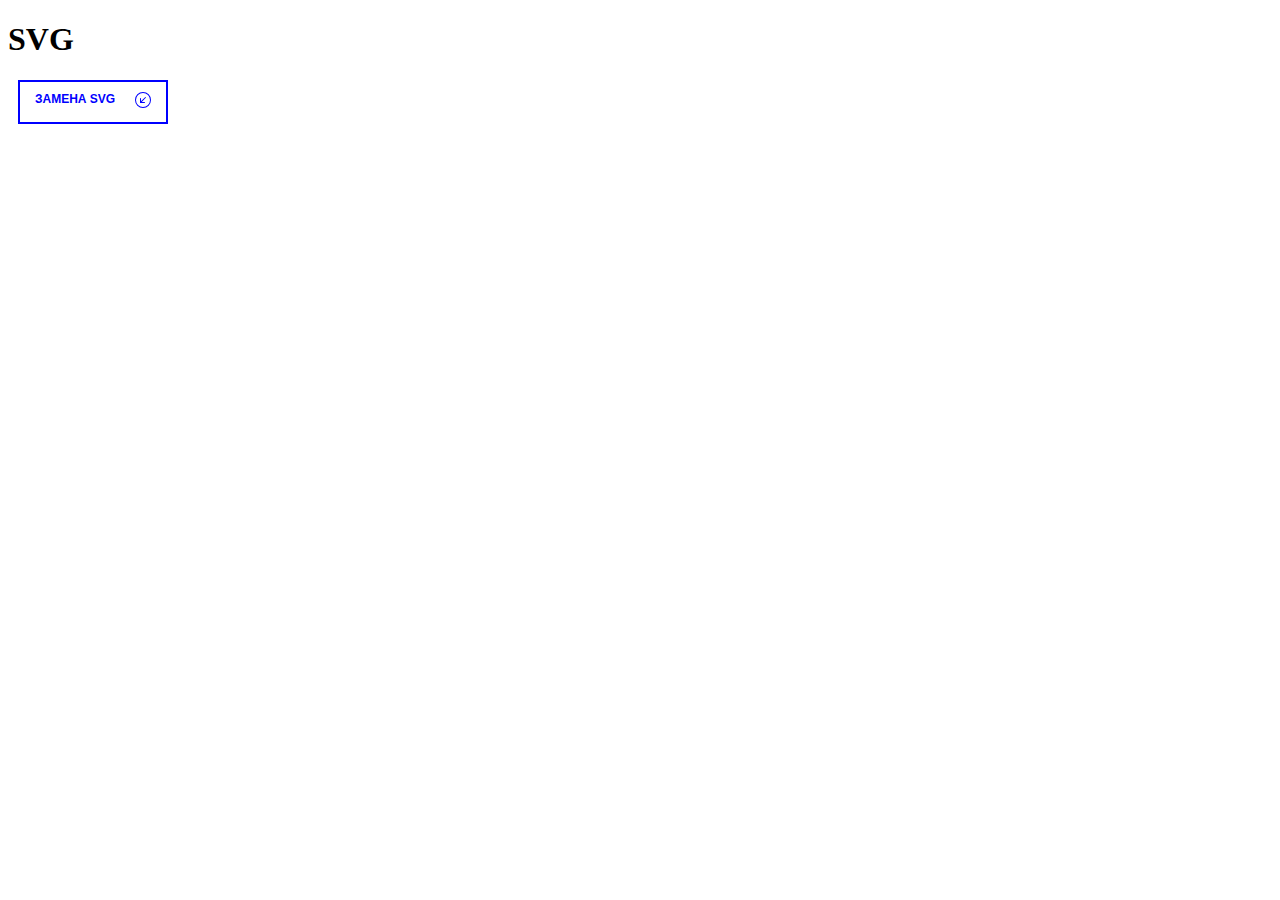
<file: Zadanie 1/index.html>
<!DOCTYPE html>
<html lang="en">
<head>
    <meta charset="UTF-8">
    <meta http-equiv="X-UA-Compatible" content="IE=edge">
    <meta name="viewport" content="width=device-width, initial-scale=1.0">
    <link rel="stylesheet" type="text/css" href="index.css">
    <title>Document</title>
</head>
<body>
     <h1>SVG</h1>
         <button class="btn">
          <div class="btn__text">Замена SVG</div>
          <div class="btn__icon"></div>
        </button>
     
    <script src="index.js"></script>
</body>
</html>
</file>
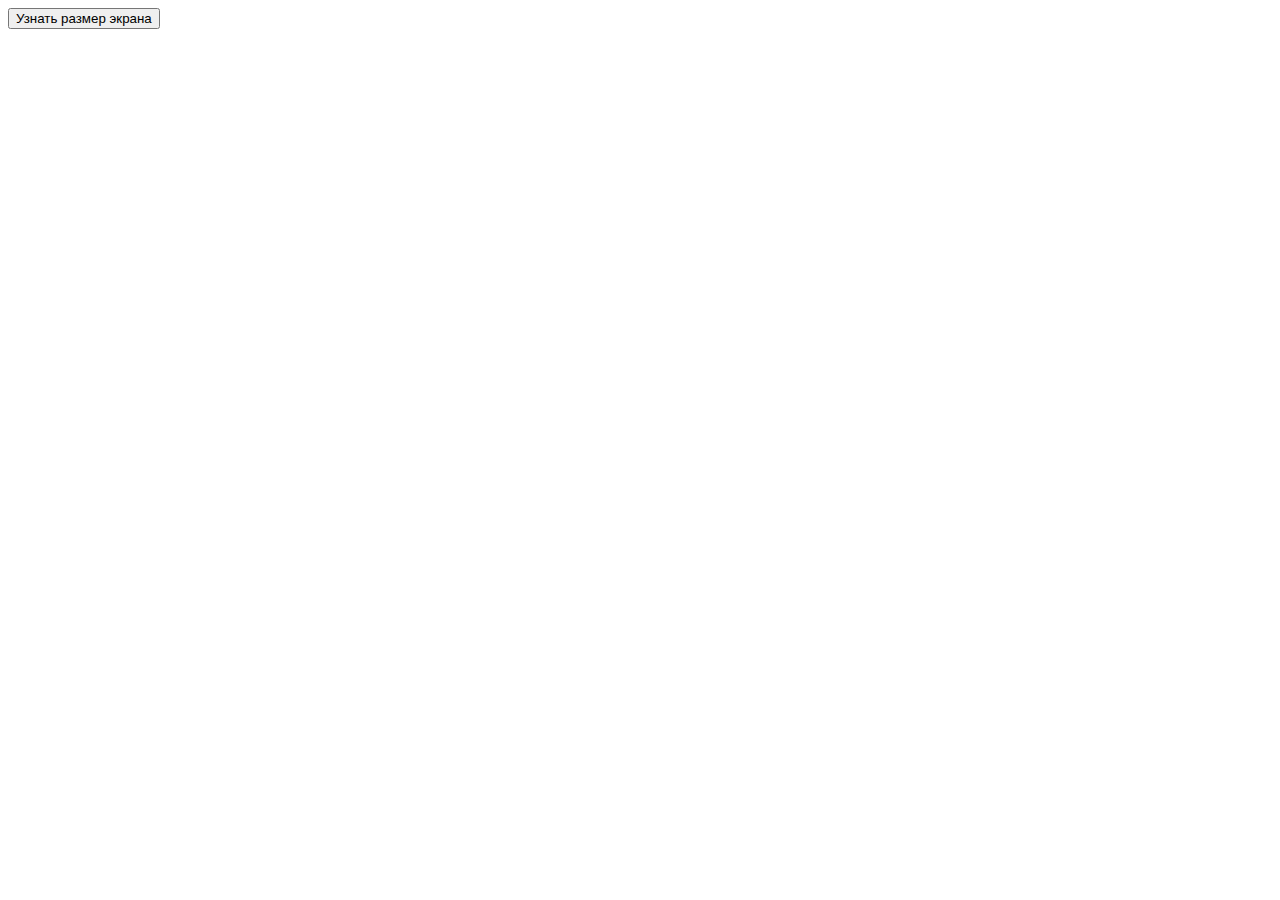
<file: Zadanie 2/index.html>
<!DOCTYPE html>
<html lang="en">
<head>
    <meta charset="UTF-8">
    <meta http-equiv="X-UA-Compatible" content="IE=edge">
    <meta name="viewport" content="width=device-width, initial-scale=1.0">
    <title>Zadanie2</title>
</head>
<body>
    <button id="btn"> Узнать размер экрана </button>
    <script src="index.js"></script>
</body>
</html>
</file>
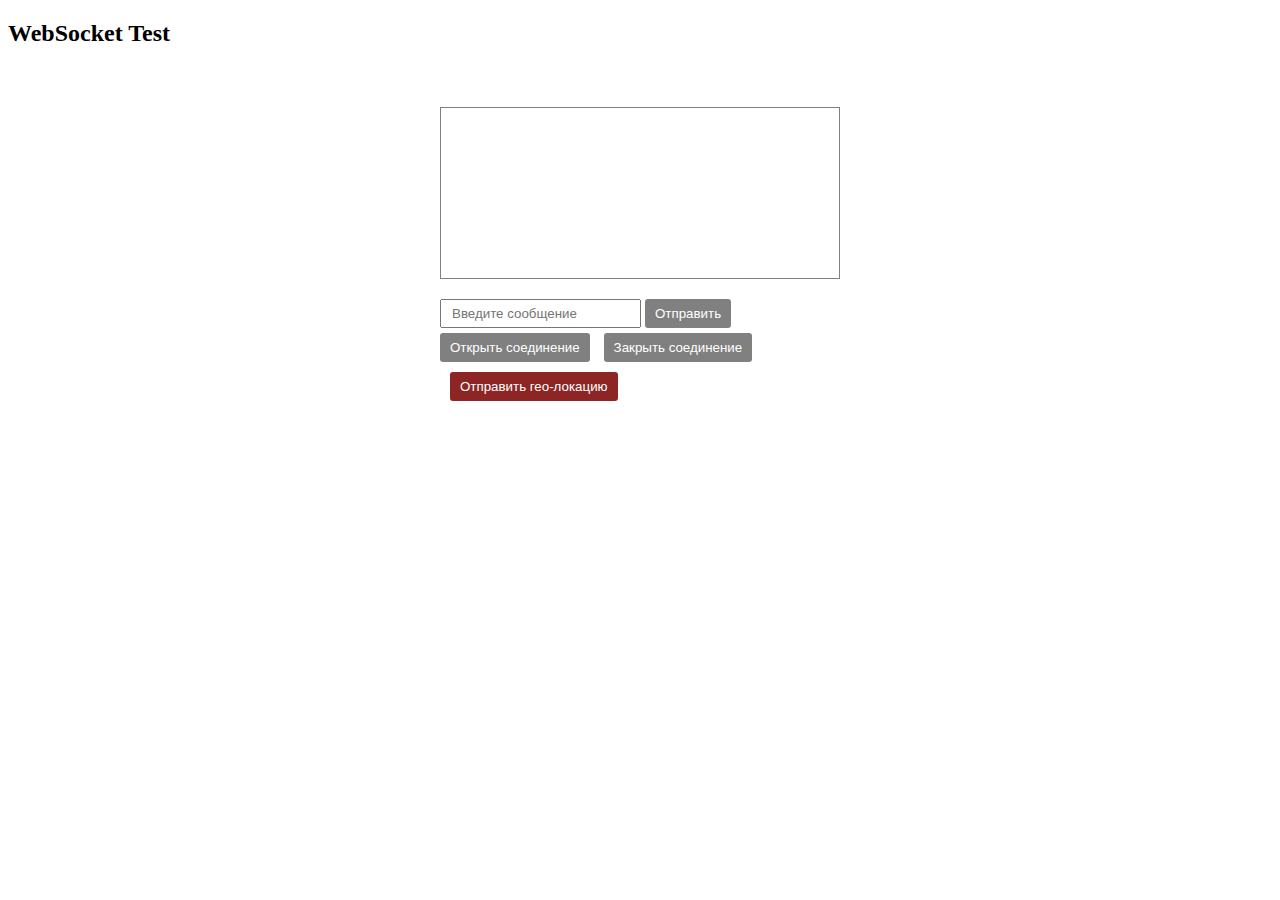
<file: Zadanie 3/index.html>
<!DOCTYPE html>
<html lang="en">
<head>
    <meta charset="UTF-8">
    <meta http-equiv="X-UA-Compatible" content="IE=edge">
    <meta name="viewport" content="width=device-width, initial-scale=1.0">
    <link href="index.css" rel="stylesheet">
    <title>Document</title>
</head>
<body>
    <h2>WebSocket Test</h2>
    
      <main id="chat">
        <div class="info_output"></div>
        <div class="chat_output"></div>
        <div class="chat_input">
          <input type="text" placeholder="Введите сообщение" />
          <button class="btn_send">Отправить</button>
          <button class="btn_open">Открыть соединение</button>
          <button class="btn_close">Закрыть соединение</button>
          <button class="btn_getLocation">Отправить гео-локацию</button>
        </div>
      </main>

    <script src="index3.js"></script>
</body>
</html>
</file>
<file: Zadanie 1/index.css>
.btn {
    color: blue;
    background-color: white;
    border: 2px solid blue;
    text-transform: uppercase;
    padding: 10px 15px;
    margin: 5px 10px;
    cursor: pointer;
    font-size: 12px;
    font-weight: 700;
    line-height: 15px;
    display: flex;
  }
  
  .btn__text {
    margin-right: 20px;
  }
</file>
<file: Zadanie 3/index.css>
#chat {
    width: 400px;
    margin: 15px auto;
    padding: 20px;
  }
  
  .info_output {
    color: grey;
    font-style: italic;
  }
  
  .chat_output {
    margin: 20px 0;
    border: 1px solid grey;
    padding: 10px;
    height: 150px;
    overflow-y: scroll;
    position: relative;
    display: flex;
    flex-wrap: nowrap;
    flex-direction: column;
  }
  
  .chat_output > div {
    max-width: 80%;
    padding: 5px 10px;
    margin: 5px 0;
    border-radius: 3px;
    color: #fff;
  }
  
  .chat_output .recieved {
    background: #353580;
    align-self: flex-start;
  }
  .chat_output .sent {
    background: #1b8a1b;
    align-self: flex-end;
  }
  .chat_input input {
    padding: 5px 10px;
  }
  
  .btn_send {
    padding: 7px 10px;
    color: #fff;
    background: grey;
    border: none;
    border-radius: 3px;
    cursor: pointer;
  }
  .btn_open {
    padding: 7px 10px;
    color: #fff;
    background: grey;
    border: none;
    border-radius: 3px;
    cursor: pointer;
  }
  .btn_close {
    padding: 7px 10px;
    margin: 5px 10px;
    color: #fff;
    background: grey;
    border: none;
    border-radius: 3px;
    cursor: pointer;
  }
  .btn_getLocation {
    padding: 7px 10px;
    margin: 5px 10px;
    color: #fff;
    background: rgb(141, 37, 37);
    border: none;
    border-radius: 3px;
    cursor: pointer;
  }
</file>
